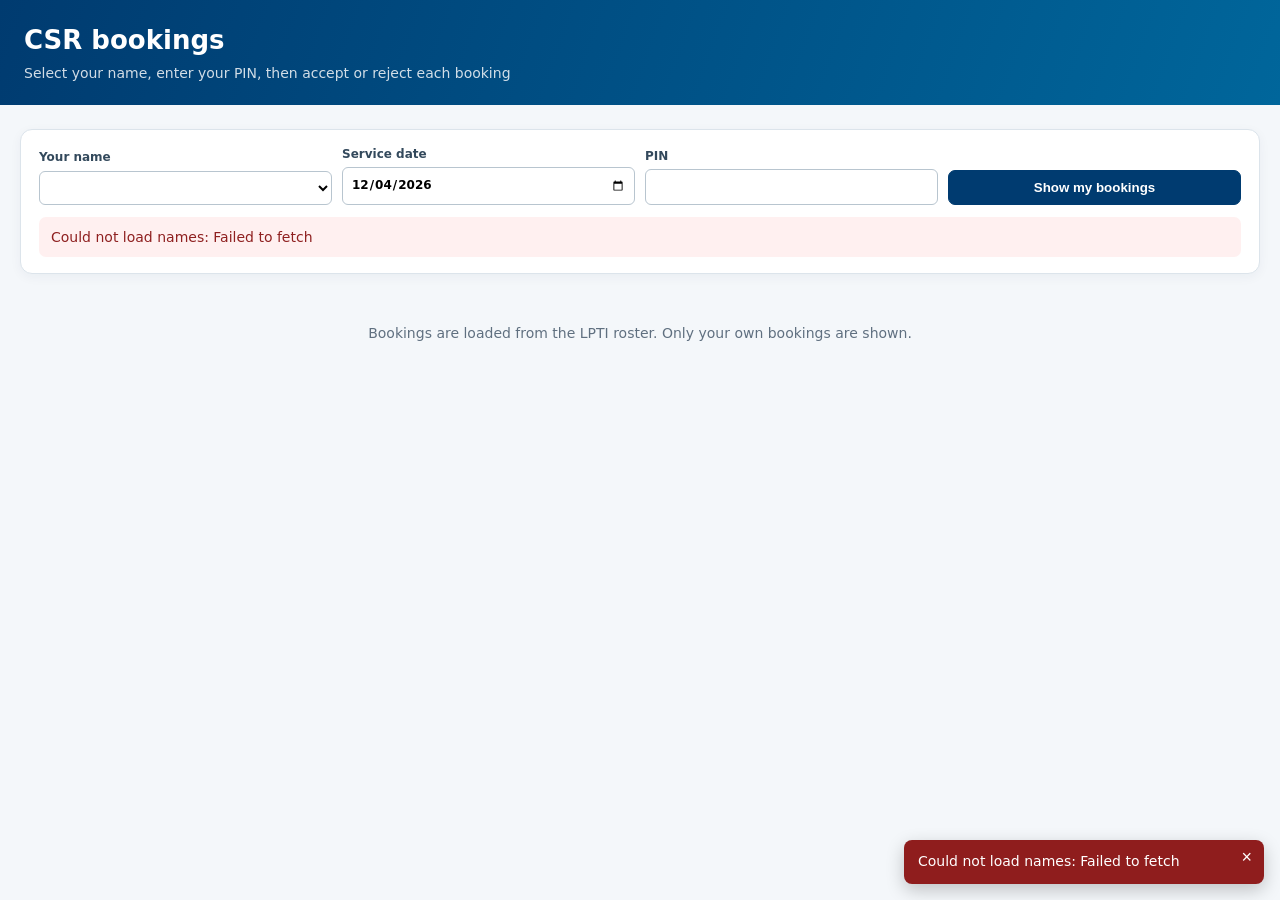
<file: publish.html>
<!doctype html>
<html lang="en">
<head>
  <meta charset="utf-8">
  <meta name="viewport" content="width=device-width,initial-scale=1">
  <title>CSR bookings · LPTI</title>
  <link rel="stylesheet" href="css/app.css">
  <style>
    .booking-card{padding:16px 18px;margin-bottom:14px}
    .booking-top{display:flex;justify-content:space-between;align-items:flex-start;gap:12px}
    .booking-time{font-size:22px;font-weight:800;color:var(--blue)}
    .booking-grid{display:grid;grid-template-columns:repeat(auto-fit,minmax(200px,1fr));gap:8px 16px;margin:12px 0}
    .booking-grid div{font-size:13px}.booking-grid b{display:block;font-size:11px;color:var(--muted);font-weight:650;text-transform:uppercase}
    .badge{border-radius:20px;padding:3px 10px;font-size:12px;font-weight:700;background:#eef3f7}
    .badge.accepted{background:#e3f6ea;color:#1d6b3a}.badge.unassigned{background:#fff0f0;color:#8f2020}
    .booking-actions{display:flex;gap:8px}
    .picker{display:grid;grid-template-columns:repeat(auto-fit,minmax(200px,1fr));gap:10px;align-items:end}
    .picker label{display:grid;gap:4px;font-size:12px;font-weight:650;color:#33495c}
    .picker input,.picker select{padding:8px;border:1px solid #b8c5cf;border-radius:6px;font:inherit;background:white}
  </style>
</head>
<body>
  <header class="topbar">
    <div><h1>CSR bookings</h1><p>Select your name, enter your PIN, then accept or reject each booking</p></div>
  </header>
  <main class="container">
    <section class="card csr-card">
      <div class="picker">
        <label>Your name<select id="pickName"></select></label>
        <label>Service date<input id="pickDate" type="date"></label>
        <label>PIN<input id="pickPin" inputmode="numeric" maxlength="6" autocomplete="off"></label>
        <button id="showBtn" class="btn primary" type="button">Show my bookings</button>
      </div>
      <div id="pageMessage" class="message hidden" role="status"></div>
    </section>
    <section id="availSection" class="card csr-card hidden">
      <h2>My availability</h2>
      <p>Mark Available or On leave for today and the next 2 days. Once you accept a booking on a date, that date is locked.</p>
      <div id="availRows" class="avail-grid"></div>
      <div id="availMessage" class="message hidden" role="status"></div>
    </section>
    <div id="bookings"></div>
  </main>
  <footer>Bookings are loaded from the LPTI roster. Only your own bookings are shown.</footer>
  <script type="module" src="js/publish.js"></script>
</body>
</html>
</file>
<file: css/app.css>
:root{--blue:#003b70;--cyan:#00a6c8;--bg:#f4f7fa;--line:#dce4eb;--text:#17212b;--muted:#607080;--warn:#fff3cd;--edited:#e6f4ff;--danger:#a61b1b}*{box-sizing:border-box}body{margin:0;font:14px/1.45 system-ui,-apple-system,Segoe UI,Arial,sans-serif;color:var(--text);background:var(--bg)}.topbar{background:linear-gradient(110deg,var(--blue),#00669b);color:white;padding:22px max(24px,calc((100vw - 1500px)/2));display:flex;justify-content:space-between;align-items:center}.topbar h1{margin:0;font-size:26px}.topbar p{margin:3px 0 0;opacity:.82}.privacy{border:1px solid #ffffff55;border-radius:20px;padding:8px 13px}.container{max-width:1500px;margin:24px auto;padding:0 20px}.card{background:white;border:1px solid var(--line);border-radius:12px;box-shadow:0 3px 12px #16324b0c;margin-bottom:18px}.upload-card{padding:18px}.drop-zone{border:2px dashed #9cb4c8;border-radius:10px;padding:35px;text-align:center;background:#f8fbfd;transition:.15s}.drop-zone.drag{border-color:var(--cyan);background:#effcff}.upload-icon{display:inline-grid;place-items:center;width:56px;height:56px;border-radius:12px;background:#dceef6;color:var(--blue);font-weight:800}.drop-zone h2{margin:13px 0 4px}.drop-zone p{color:var(--muted)}.btn{border:1px solid #b8c5cf;background:white;border-radius:7px;padding:9px 13px;font-weight:650;cursor:pointer}.btn:hover{filter:brightness(.97)}.btn.primary{background:var(--blue);border-color:var(--blue);color:white}.btn.danger{color:var(--danger);border-color:#e4b7b7}.progress-wrap{display:flex;align-items:center;gap:12px;margin-top:14px}.progress{height:8px;flex:1;background:#e8eef3;border-radius:9px;overflow:hidden}.progress div{height:100%;width:0;background:var(--cyan);transition:.2s}.message{margin-top:12px;padding:10px 12px;border-radius:7px;background:#eef7ff;color:#174e77}.message.error{background:#fff0f0;color:#8f2020}.hidden{display:none!important}.summary-grid{display:grid;grid-template-columns:repeat(4,1fr);gap:14px;margin:18px 0}.metric{background:white;border:1px solid var(--line);border-radius:10px;padding:17px}.metric span{display:block;font-size:27px;font-weight:800;color:var(--blue)}.metric small{color:var(--muted)}.metric.warning{border-left:4px solid #e8ad16}.toolbar-card{padding:16px 18px;display:flex;gap:15px;align-items:center;justify-content:space-between}.toolbar-card h2{margin:0}.toolbar-card p{margin:4px 0 0;color:var(--muted)}.toolbar{display:flex;gap:8px;flex-wrap:wrap}.table-card{padding:0 0 8px;overflow:hidden}.legend{padding:11px 15px;border-bottom:1px solid var(--line);color:var(--muted);display:flex;gap:18px}.dot{display:inline-block;width:10px;height:10px;border-radius:3px;margin-right:5px}.dot.review{background:#f0c84b}.dot.edited{background:#4aa7e8}.table-wrap{overflow:auto;max-height:62vh}table{border-collapse:separate;border-spacing:0;min-width:1900px;width:100%}th{position:sticky;top:0;z-index:2;background:#eef3f7;text-align:left;color:#33495c;font-size:12px}th,td{border-right:1px solid var(--line);border-bottom:1px solid var(--line);padding:6px}td input,td select,td textarea{width:100%;min-width:72px;border:1px solid transparent;background:transparent;border-radius:4px;padding:6px;font:inherit}td textarea{min-width:160px;height:34px;resize:vertical}td input:focus,td select:focus,td textarea:focus{outline:2px solid #74bce6;background:white}tr.needs-review td{background:var(--warn)}tr.user-edited td{background:var(--edited)}td:nth-child(3) input{min-width:210px}td:nth-child(10) input,td:nth-child(11) input{min-width:160px}.icon-btn{border:0;background:transparent;color:var(--danger);font-size:19px;cursor:pointer}.debug-card{padding:13px}.debug-card summary{cursor:pointer;font-weight:700}.debug-card textarea{width:100%;height:220px;margin-top:10px;font:12px ui-monospace,monospace}.csr-card{padding:16px 18px}.csr-card h2{margin:0;display:flex;align-items:center;gap:10px}.csr-card>p{margin:4px 0 14px;color:var(--muted)}.pill{background:#e6f1f8;color:var(--blue);border-radius:20px;padding:2px 10px;font-size:13px}.csr-form{display:grid;grid-template-columns:repeat(auto-fit,minmax(170px,1fr));gap:10px 12px;align-items:end}.csr-form label{display:grid;gap:4px;font-size:12px;font-weight:650;color:#33495c}.csr-form input,.csr-form select{padding:8px;border:1px solid #b8c5cf;border-radius:6px;font:inherit;background:white}.csr-actions{display:flex;gap:8px}#csrTable{min-width:0}#csrSection .table-wrap{margin-top:14px;border:1px solid var(--line);border-radius:8px}#csrTable td,#csrTable th{padding:8px 10px}footer{text-align:center;color:var(--muted);padding:25px}@media(max-width:850px){.topbar{align-items:flex-start}.privacy{display:none}.summary-grid{grid-template-columns:1fr 1fr}.toolbar-card{align-items:flex-start;flex-direction:column}}
/* Movement table: sortable headers and filter row */
#movementTable th.sortable{cursor:pointer;user-select:none;white-space:nowrap}
#movementTable th.sortable:hover{text-decoration:underline}
#movementTable .filter-row th{padding:4px 6px;background:#f5f8fa}
#movementTable .filter-row input{width:100%;min-width:70px;padding:4px 6px;font:inherit;font-size:12px;border:1px solid #b8c5cf;border-radius:4px;background:#fff}
.csr-response{display:inline-block;padding:2px 8px;border-radius:12px;font-size:12px;font-weight:650;background:#eef3f7}
.csr-response:empty::before{content:"Not published"}
.csr-response.is-accepted{background:#d8f2e0;color:#17572f}
.csr-response.is-allocated{background:#fff1c2;color:#6b4a00}
.csr-response.is-reallocated{background:#ffe0c2;color:#7a3a00}
.csr-response.is-unassigned{background:#ffd6d6;color:#8f1d1d}
.csr-response.is-none{background:#e6eaee;color:#4a5a68}

/* Pop-up notifications, bottom right */
#toastStack{position:fixed;right:16px;bottom:16px;z-index:1000;display:grid;gap:8px;width:min(360px,calc(100vw - 32px))}
.toast{position:relative;background:#17324a;color:#fff;padding:12px 36px 12px 14px;border-radius:8px;box-shadow:0 6px 18px rgba(0,0,0,.22);font-size:14px;line-height:1.4;animation:toast-in .2s ease-out}
.toast.error{background:#8f1d1d}
.toast-close{position:absolute;right:6px;top:6px;background:none;border:0;color:inherit;font-size:18px;line-height:1;cursor:pointer;padding:2px 6px}
@keyframes toast-in{from{transform:translateY(8px);opacity:0}to{transform:none;opacity:1}}

/* CSR code typed by hand that is not in the CSR table */
#movementTable input.bad-csr{border-color:#c0392b;background:#ffe5e5;color:#8f1d1d;font-weight:650}

/* Movement table: fixed column widths (set in app.js), compact cells */
#movementTable{table-layout:fixed;border-collapse:collapse}
#movementTable th{white-space:normal;line-height:1.2;vertical-align:middle;padding:6px 6px}
#movementTable td{padding:3px 4px;vertical-align:middle;overflow:hidden}
#movementTable td input,#movementTable td select,#movementTable td textarea{width:100%;box-sizing:border-box;min-width:0;font-size:12.5px;padding:3px 5px;min-height:28px}
#movementTable td textarea{height:28px;resize:none}
#movementTable .filter-row input{font-size:12px}

/* Export PDF sizing. Applies while body.print-chart is set, so the fit can be measured before printing.
   Compact type, no minimum widths on cells, and words are not split. */
body.print-chart #movementTable{min-width:0!important}
body.print-chart #movementTable,body.print-chart #movementTable th,body.print-chart #movementTable td{font-size:9px!important;line-height:1.15!important}
body.print-chart #movementTable td input,body.print-chart #movementTable td select,body.print-chart #movementTable td textarea{min-width:0!important;width:100%!important;max-width:100%;overflow:visible;text-overflow:clip}
body.print-chart #movementTable td input,body.print-chart #movementTable td select,body.print-chart #movementTable td textarea{padding:0 1px!important;height:auto!important;min-height:0!important;font-size:9px!important;line-height:1.15!important;border:0!important;background:transparent!important}
body.print-chart #movementTable td:nth-child(3) input,body.print-chart #movementTable td:nth-child(10) input,body.print-chart #movementTable td:nth-child(11) input{min-width:0!important}
body.print-chart #movementTable td{padding:1px 2px!important;overflow-wrap:break-word!important}
/* Fixed column shares (sum 100%) so the chart always fits the A4 landscape width. Text wraps inside each column. */
body.print-chart #movementTable{table-layout:fixed!important;width:100%!important}
body.print-chart #movementTable th.sortable,body.print-chart .csr-response{white-space:normal!important}
body.print-chart .csr-response{padding:0 2px!important;font-size:8px!important;line-height:1.15}
body.print-chart #movementTable th:nth-child(1){width:3%}
body.print-chart #movementTable th:nth-child(2){width:7%}
body.print-chart #movementTable th:nth-child(3){width:6%}
body.print-chart #movementTable th:nth-child(4){width:3%}
body.print-chart #movementTable th:nth-child(5){width:5%}
body.print-chart #movementTable th:nth-child(6){width:3%}
body.print-chart #movementTable th:nth-child(7){width:6%}
body.print-chart #movementTable th:nth-child(8){width:5%}
body.print-chart #movementTable th:nth-child(9){width:5%}
body.print-chart #movementTable th:nth-child(10){width:7%}
body.print-chart #movementTable th:nth-child(11){width:5%}
body.print-chart #movementTable th:nth-child(12){width:5%}
body.print-chart #movementTable th:nth-child(13){width:7%}
body.print-chart #movementTable th:nth-child(14){width:5%}
body.print-chart #movementTable th:nth-child(15){width:5%}
body.print-chart #movementTable th:nth-child(16){width:5%}
body.print-chart #movementTable th:nth-child(17){width:5%}
body.print-chart #movementTable th:nth-child(18){width:4%}
body.print-chart #movementTable th:nth-child(19){width:3%}
body.print-chart #movementTable th:nth-child(20){width:6%}

/* Print / PDF: landscape, no toolbar, filters or action column */
.print-only{display:none}
@media print{
  @page{size:A4 landscape;margin:5mm}
  body *{visibility:hidden}
  #printArea,#printArea *,.print-only,.print-only *{visibility:visible}
  #printArea{position:absolute;left:0;top:0;width:100%;box-shadow:none;border:0;background:#fff}
  .print-only{display:block;font-weight:700;font-size:14px;margin-bottom:6px}
  .legend,.filter-row,#movementTable th:last-child,#movementTable td:last-child{display:none!important}
  .table-wrap{overflow:visible!important;max-height:none!important}
  #movementTable{font-size:11px}
  #movementTable td input,#movementTable td select,#movementTable td textarea{border:0;background:transparent;font-size:11px;padding:1px 2px;min-height:0;appearance:none}
  #movementTable tr{break-inside:avoid}
  #movementTable{width:100%!important}
  #movementTable input::-webkit-calendar-picker-indicator{display:none!important}
  #printArea{margin:0!important}
  .print-only{padding-left:4px}
  /* Export PDF (body.print-chart): only the movement chart prints. Other sections take no space on the page. */
  body.print-chart .topbar,body.print-chart .intake-row,body.print-chart .progress-wrap,body.print-chart .summary-grid,
  body.print-chart .toolbar-card,body.print-chart #unassignedSection,body.print-chart .debug-card,
  body.print-chart #csrSection,body.print-chart #marketSection,body.print-chart footer,
  body.print-chart #toastStack,body.print-chart .share-fab{display:none!important}
  body.print-chart .container,body.print-chart main,body.print-chart #workspace{margin:0!important;padding:0!important;max-width:none!important}
  -webkit-print-color-adjust:exact;print-color-adjust:exact
}

/* Auto-sizing tables: rows grow with their text and long text wraps. Applies to every table. */
#movementTable{table-layout:auto;width:100%}
#movementTable td{overflow:visible;white-space:normal;overflow-wrap:anywhere;padding:4px 5px}
#movementTable th{overflow-wrap:anywhere}
#movementTable td textarea{height:auto;min-height:28px;resize:none;overflow:hidden;white-space:pre-wrap;line-height:1.35}
.table-wrap table{width:100%;table-layout:auto}
.table-wrap th,.table-wrap td{white-space:normal;overflow-wrap:anywhere;vertical-align:middle}
.table-wrap td input,.table-wrap td select{max-width:100%}

/* Intake row: compact upload card beside the load-published-chart card */
.intake-row{display:grid;grid-template-columns:minmax(0,1fr) minmax(260px,340px);gap:14px;align-items:stretch;margin-top:24px}
.intake-row>.card{margin-bottom:0}
.intake-row .upload-card{padding:12px 16px}
.intake-row .drop-zone{padding:14px 18px;display:flex;align-items:center;gap:16px;text-align:left}
.intake-row .upload-icon{width:40px;height:40px;font-size:13px;flex:0 0 auto}
.intake-row .drop-zone h2{margin:0 0 2px;font-size:15px}
.intake-row .drop-zone p{margin:0;font-size:13px}
.intake-row .drop-zone .btn{margin-left:auto;flex:0 0 auto}
.intake-row .progress-wrap{margin-top:10px}
.load-card{padding:14px 16px;display:flex;flex-direction:column;justify-content:center}
.load-card h2{margin:0 0 2px;font-size:15px}
.load-card p{margin:0 0 10px;color:var(--muted);font-size:13px}
.load-row{display:flex;gap:8px;flex-wrap:wrap}
.load-row input{padding:7px 8px;border:1px solid #b8c5cf;border-radius:6px;font:inherit;background:white}

/* CSR availability (publish.html) */
.avail-grid{display:grid;gap:8px}
.avail-row{display:grid;grid-template-columns:150px 180px 1fr;gap:10px;align-items:center}
.avail-date{font-weight:650}
.avail-row select{padding:7px 8px;border:1px solid #b8c5cf;border-radius:6px;font:inherit;background:white}
.avail-row select:disabled{background:#eef3f7;color:var(--muted)}
.avail-note{color:var(--muted);font-size:12px}
@media(max-width:850px){.intake-row{grid-template-columns:1fr}.avail-row{grid-template-columns:1fr}}

/* Floating share button (publish.html). Bottom left, so pop-up notifications stay bottom right. */
.share-fab{position:fixed;left:16px;bottom:16px;z-index:900;display:flex;flex-direction:column;align-items:flex-start;gap:8px}
.share-btn{border:0;border-radius:24px;background:var(--blue);color:white;padding:11px 18px;font:inherit;font-weight:650;cursor:pointer;box-shadow:0 6px 18px rgba(0,0,0,.22)}
.share-btn:hover{filter:brightness(1.08)}
.share-menu{background:white;border:1px solid var(--line);border-radius:10px;box-shadow:0 6px 18px rgba(0,0,0,.18);display:grid;min-width:180px;overflow:hidden}
.share-menu a,.share-menu button{padding:11px 14px;text-align:left;text-decoration:none;color:var(--text);background:white;border:0;font:inherit;cursor:pointer}
.share-menu a:hover,.share-menu button:hover{background:#eef3f7}
</file>
